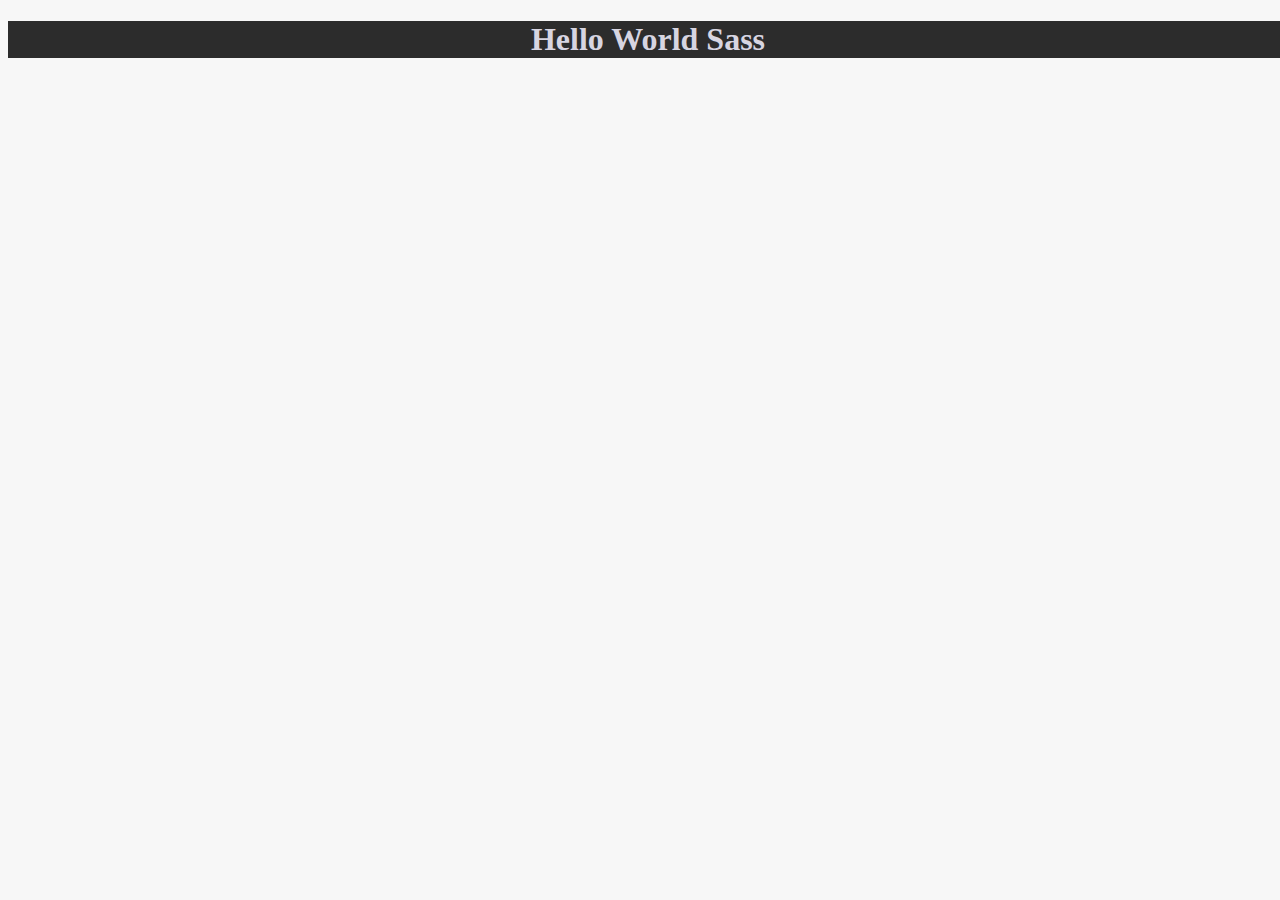
<file: index.html>
<!DOCTYPE html>
<html lang="en">

<head>
  <meta charset="UTF-8">
  <meta http-equiv="X-UA-Compatible" content="IE=edge">
  <meta name="viewport" content="width=device-width, initial-scale=1.0">
  <title>Document</title>
  <link rel="stylesheet" href="css/styles.css">
</head>

<body>
  <section class="container">
    <h1>Hello World Sass</h1>
  </section>

</body>

</html>
</file>
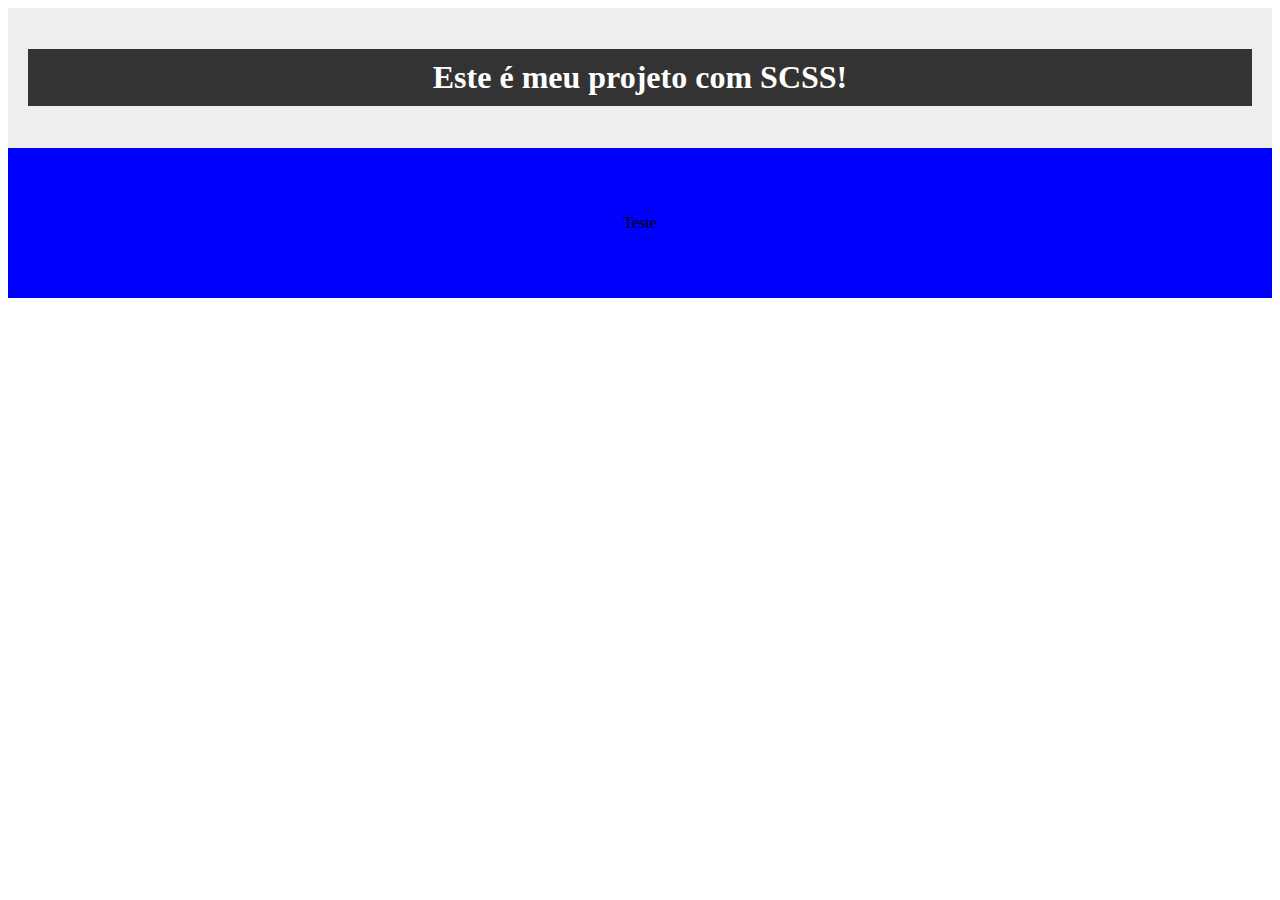
<file: first-step-scss/index.html>
<!DOCTYPE html>
<html lang="en">

<head>
  <meta charset="UTF-8">
  <meta http-equiv="X-UA-Compatible" content="IE=edge">
  <meta name="viewport" content="width=device-width, initial-scale=1.0">
  <title>Document</title>
  <link rel="stylesheet" href="css/styles.css">
</head>

<body>
  <section class="container">
    <h1 id="title">Este é meu projeto com SCSS!</h1>
  </section>
  <section class="container-bottom">
    <p>Teste</p>
  </section>

</body>

</html>
</file>
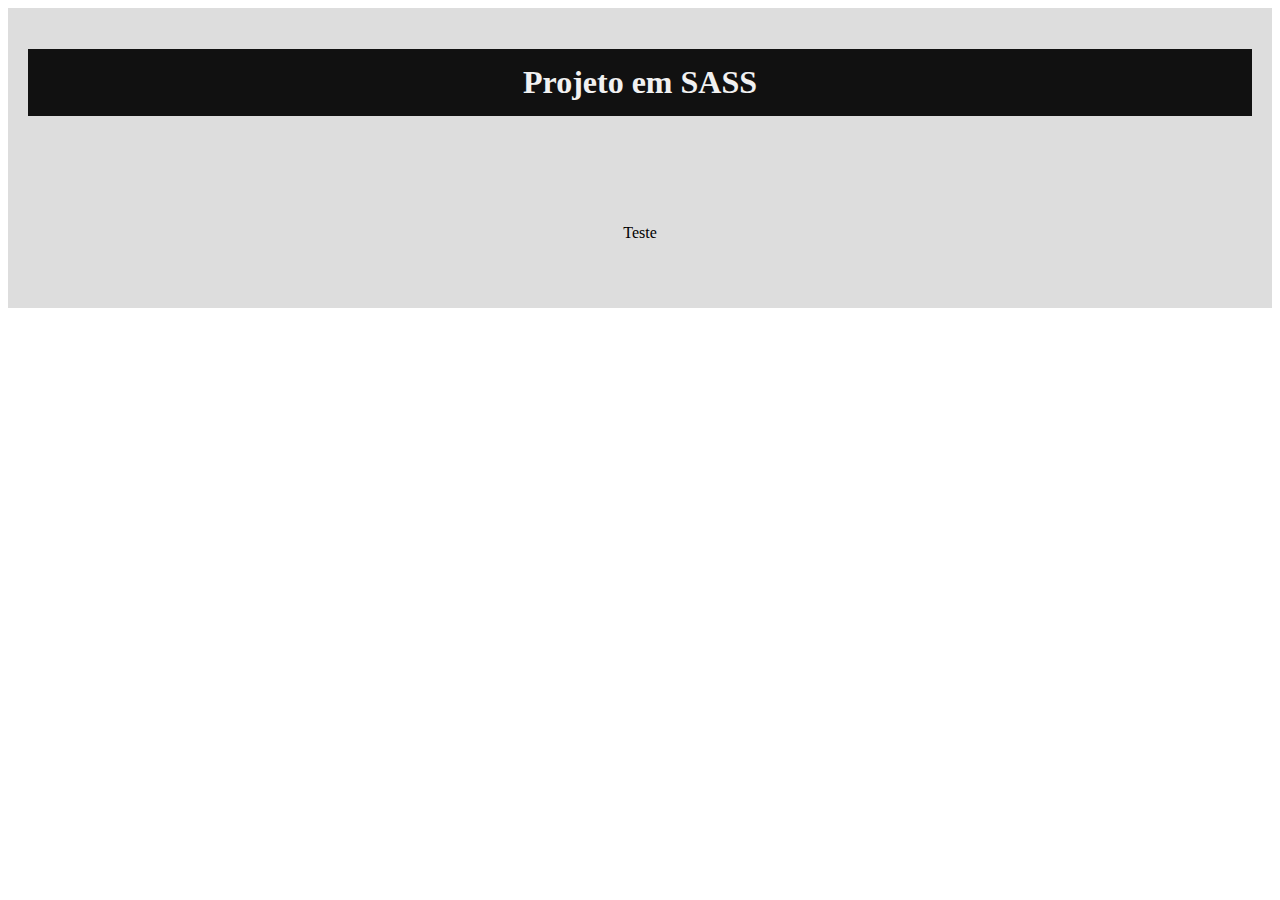
<file: project-sass/index.html>
<!DOCTYPE html>
<html lang="en">

<head>
  <meta charset="UTF-8">
  <meta http-equiv="X-UA-Compatible" content="IE=edge">
  <meta name="viewport" content="width=device-width, initial-scale=1.0">
  <title>Document</title>
  <link rel="stylesheet" href="css/styles.css">
</head>

<body>
  <section class="container">
    <h1 id="title">Projeto em SASS</h1>
  </section>
  <section class="container-bottom">
    <p>Teste</p>
  </section>

</body>

</html>
</file>
<file: css/styles.css>
body {
  background-color: rgb(247, 247, 247);
  height: 100%;
  width: 100%;
}

.container {
  background: rgb(44, 44, 44);
}
.container h1 {
  color: rgb(215, 213, 225);
  text-align: center;
}

/*# sourceMappingURL=styles.css.map */
</file>
<file: first-step-scss/css/styles.css>
.container {
  background-color: #EEE;
  padding: 20px;
}
.container #title {
  background-color: #333;
  color: #FFF;
  text-align: center;
  padding: 10px;
}

.container-bottom {
  background-color: blue;
  padding: 50px;
  text-align: center;
}

/*# sourceMappingURL=styles.css.map */
</file>
<file: project-sass/css/styles.css>
@charset "UTF-8";
.container {
  background: #ddd;
  padding: 20px;
}
.container #title {
  background-color: #111;
  color: #f1f1f1;
  padding: 15px;
  text-align: center;
}

.container-bottom {
  background-color: #ddd;
  text-align: center;
  padding: 50px;
}

/* é incluso no CSS */ 
/*! Incluso no CSS, até no modo de compreensão !*/ 

/*# sourceMappingURL=styles.css.map */
</file>
